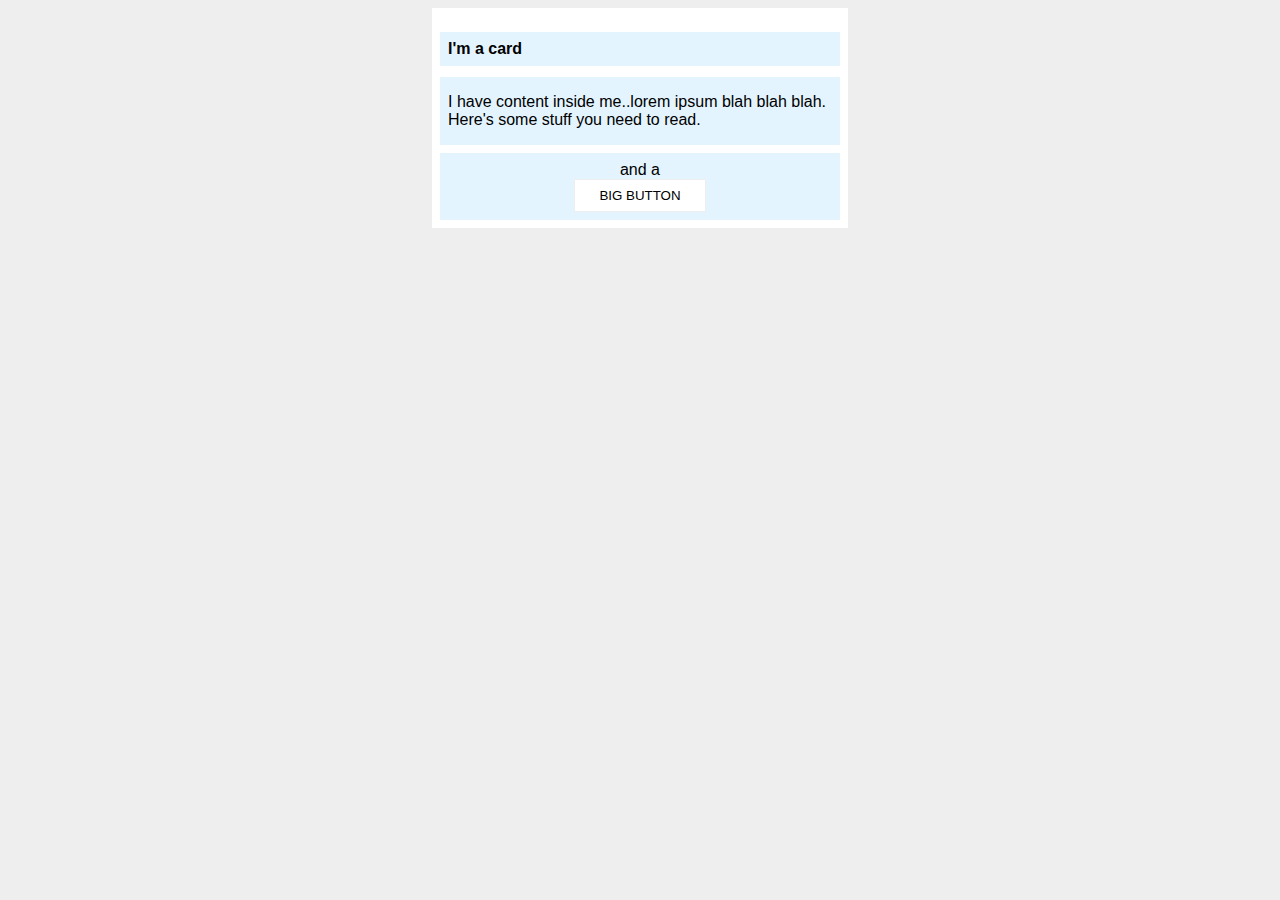
<file: foundations/block-and-inline/02-margin-and-padding-2/index.html>
<!DOCTYPE html>
<html lang="en">
  <head>
    <meta charset="UTF-8">
    <meta http-equiv="X-UA-Compatible" content="IE=edge">
    <meta name="viewport" content="width=device-width, initial-scale=1.0">
    <title>Margin and Padding exercise 2</title>
    <link rel="stylesheet" href="style.css">
  </head>
  <body>
    <div class="card">
      <h1 class="title">I'm a card</h1>
      <div class="content">I have content inside me..lorem ipsum blah blah blah. Here's some stuff you need to read.</div>
      <div class="button-container">and a <div><button>BIG BUTTON</button></div></div>
    </div>
  </body>
</html>
</file>
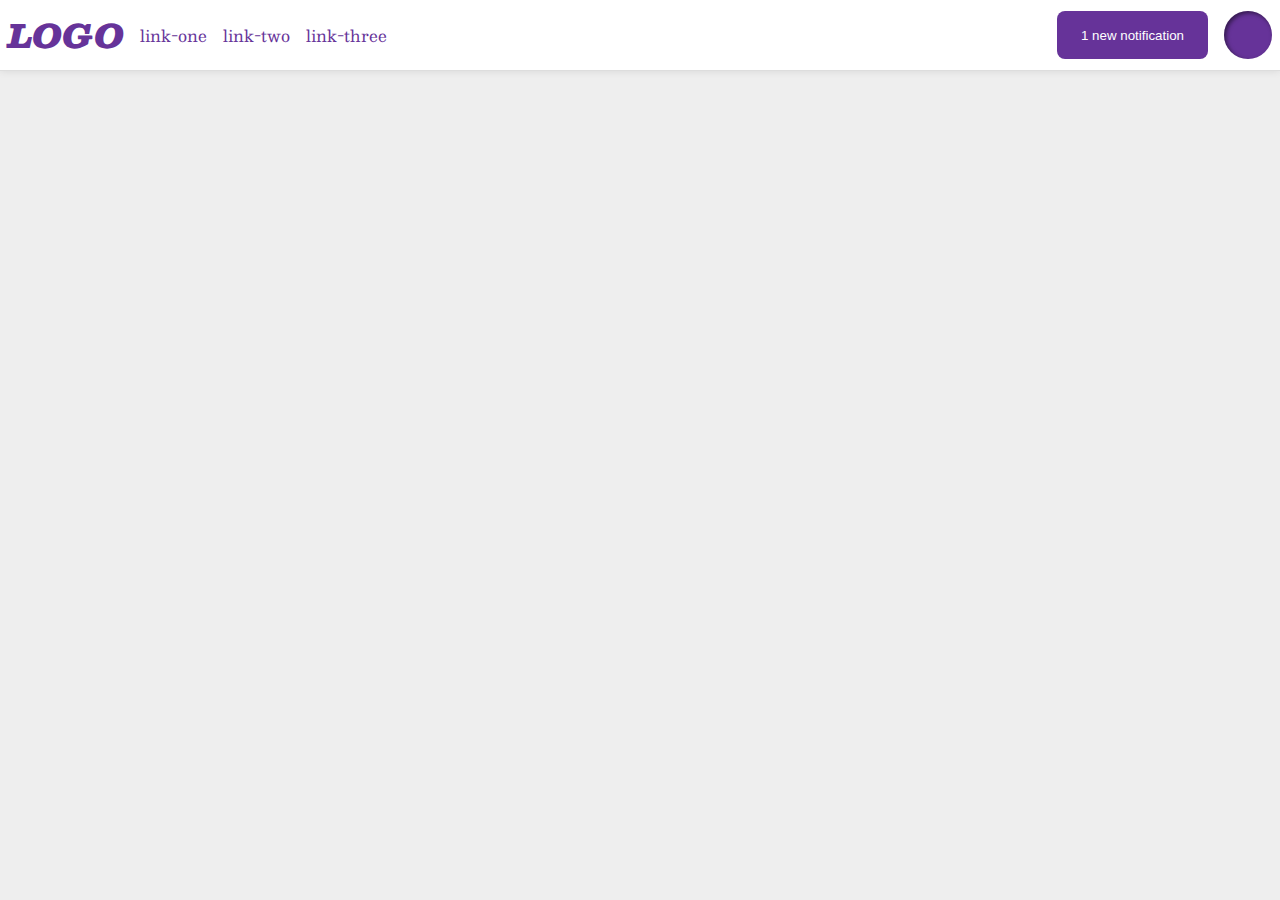
<file: foundations/flex/03-flex-header-2/index.html>
<!DOCTYPE html>
<html lang="en">

<head>
  <meta charset="UTF-8">
  <meta http-equiv="X-UA-Compatible" content="IE=edge">
  <meta name="viewport" content="width=device-width, initial-scale=1.0">
  <title>Flex Header 2</title>
  <link rel="stylesheet" href="style.css">
</head>

<body>
  <div class="header">
    <div class="left-links">
      <div class="logo">
        <em>LOGO</em>
      </div>
      <ul class="links">
        <li><a href="https://google.com">link-one</a></li>
        <li><a href="https://google.com">link-two</a></li>
        <li><a href="https://google.com">link-three</a></li>
      </ul>
    </div>
    <div class="right-links">
      <button class="notifications">
        1 new notification
      </button>
      <div class="profile-image"></div>
    </div>
  </div>
</body>

</html>
</file>
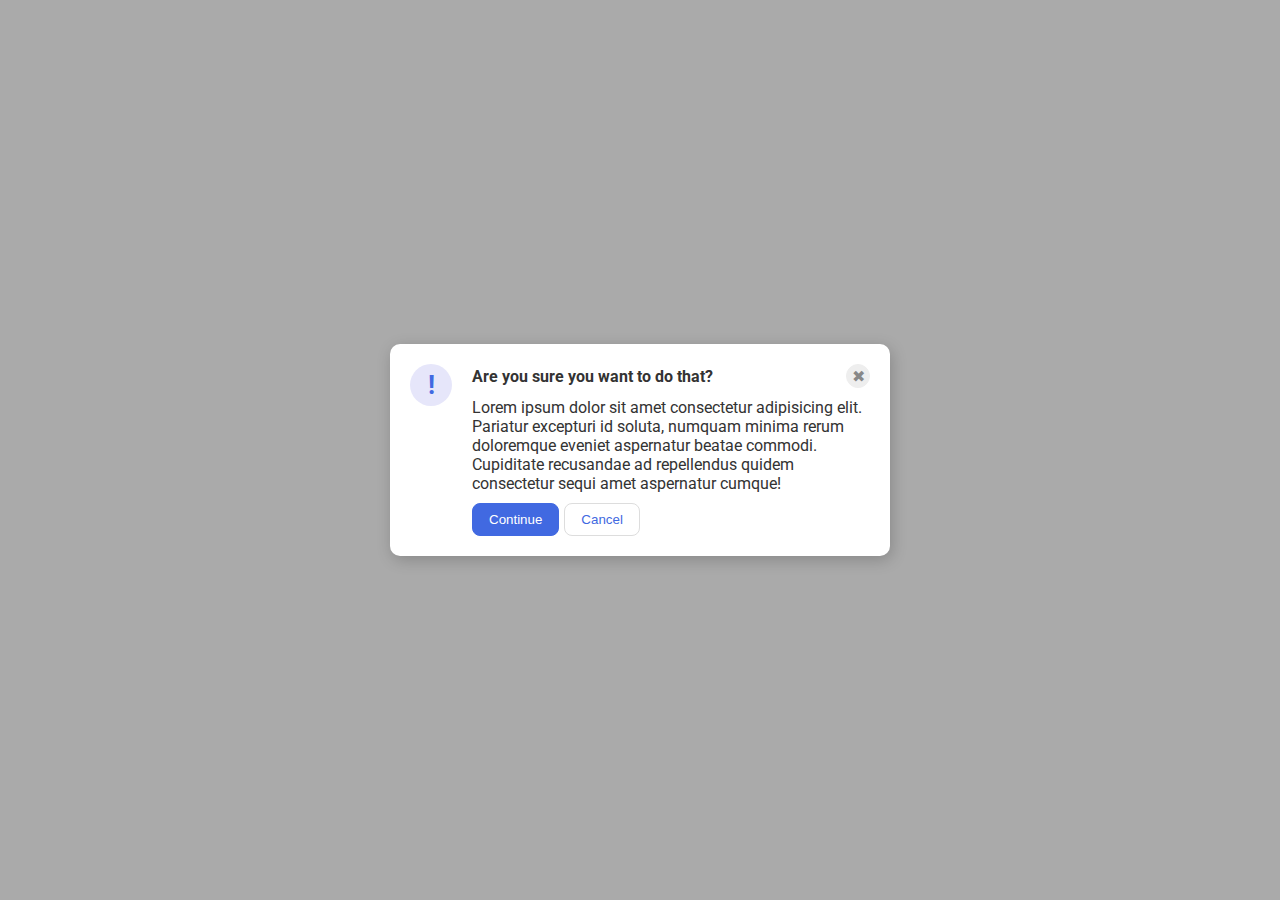
<file: foundations/flex/05-flex-modal/index.html>
<!DOCTYPE html>
<html lang="en">

<head>
  <meta charset="UTF-8">
  <meta http-equiv="X-UA-Compatible" content="IE=edge">
  <meta name="viewport" content="width=device-width, initial-scale=1.0">
  <link rel="stylesheet" href="style.css">
  <title>Modal</title>
</head>

<body>
  <div class="modal">
    <div class="left">
      <div class="icon">!</div>
    </div>
    <div class="right">
      <div class="top">
        <div class="header"><strong>Are you sure you want to do that?</strong></div>
        <button class="close-button">✖</button>
      </div>
      <div class="text">Lorem ipsum dolor sit amet consectetur adipisicing elit. Pariatur excepturi id soluta, numquam
        minima rerum doloremque eveniet aspernatur beatae commodi. Cupiditate recusandae ad repellendus quidem
        consectetur sequi amet aspernatur cumque!</div>
      <div class="buttons">
        <button class="continue">Continue</button>
        <button class="cancel">Cancel</button>
      </div>
    </div>
  </div>
</body>

</html>
</file>
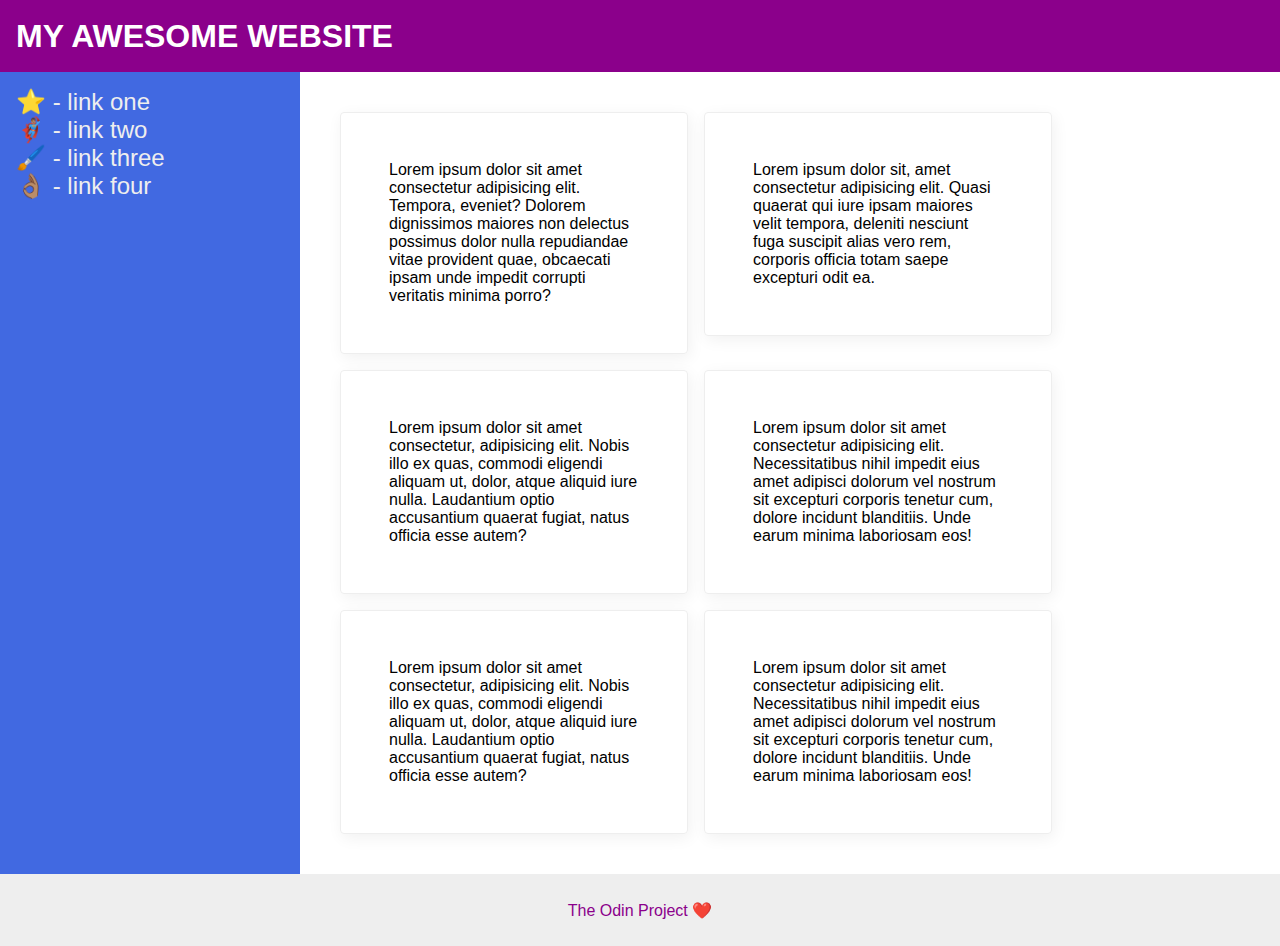
<file: foundations/flex/07-flex-layout-2/index.html>
<!DOCTYPE html>
<html lang="en">

<head>
  <meta charset="UTF-8">
  <meta http-equiv="X-UA-Compatible" content="IE=edge">
  <meta name="viewport" content="width=device-width, initial-scale=1.0">
  <title>The Holy Grail</title>
  <link rel="stylesheet" href="style.css">
</head>

<body>
  <div class="header">
    MY AWESOME WEBSITE
  </div>
  <div class="middle">
    <div class="sidebar">
      <ul>
        <li><a href="#">⭐ - link one</a></li>
        <li><a href="#">🦸🏽‍♂️ - link two</a></li>
        <li><a href="#">🖌️ - link three</a></li>
        <li><a href="#">👌🏽 - link four</a></li>
      </ul>
    </div>
    <div class="card-all">
      <div class="card">Lorem ipsum dolor sit amet consectetur adipisicing elit. Tempora, eveniet? Dolorem dignissimos
        maiores non delectus possimus dolor nulla repudiandae vitae provident quae, obcaecati ipsam unde impedit
        corrupti
        veritatis minima porro?</div>
      <div class="card">Lorem ipsum dolor sit, amet consectetur adipisicing elit. Quasi quaerat qui iure ipsam maiores
        velit tempora, deleniti nesciunt fuga suscipit alias vero rem, corporis officia totam saepe excepturi odit ea.
      </div>
      <div class="card">Lorem ipsum dolor sit amet consectetur, adipisicing elit. Nobis illo ex quas, commodi eligendi
        aliquam ut, dolor, atque aliquid iure nulla. Laudantium optio accusantium quaerat fugiat, natus officia esse
        autem?</div>
      <div class="card">Lorem ipsum dolor sit amet consectetur adipisicing elit. Necessitatibus nihil impedit eius amet
        adipisci dolorum vel nostrum sit excepturi corporis tenetur cum, dolore incidunt blanditiis. Unde earum minima
        laboriosam eos!</div>
      <div class="card">Lorem ipsum dolor sit amet consectetur, adipisicing elit. Nobis illo ex quas, commodi eligendi
        aliquam ut, dolor, atque aliquid iure nulla. Laudantium optio accusantium quaerat fugiat, natus officia esse
        autem?</div>
      <div class="card">Lorem ipsum dolor sit amet consectetur adipisicing elit. Necessitatibus nihil impedit eius amet
        adipisci dolorum vel nostrum sit excepturi corporis tenetur cum, dolore incidunt blanditiis. Unde earum minima
        laboriosam eos!</div>
    </div>
  </div>
  <div class="footer">
    The Odin Project ❤️
  </div>
</body>

</html>
</file>
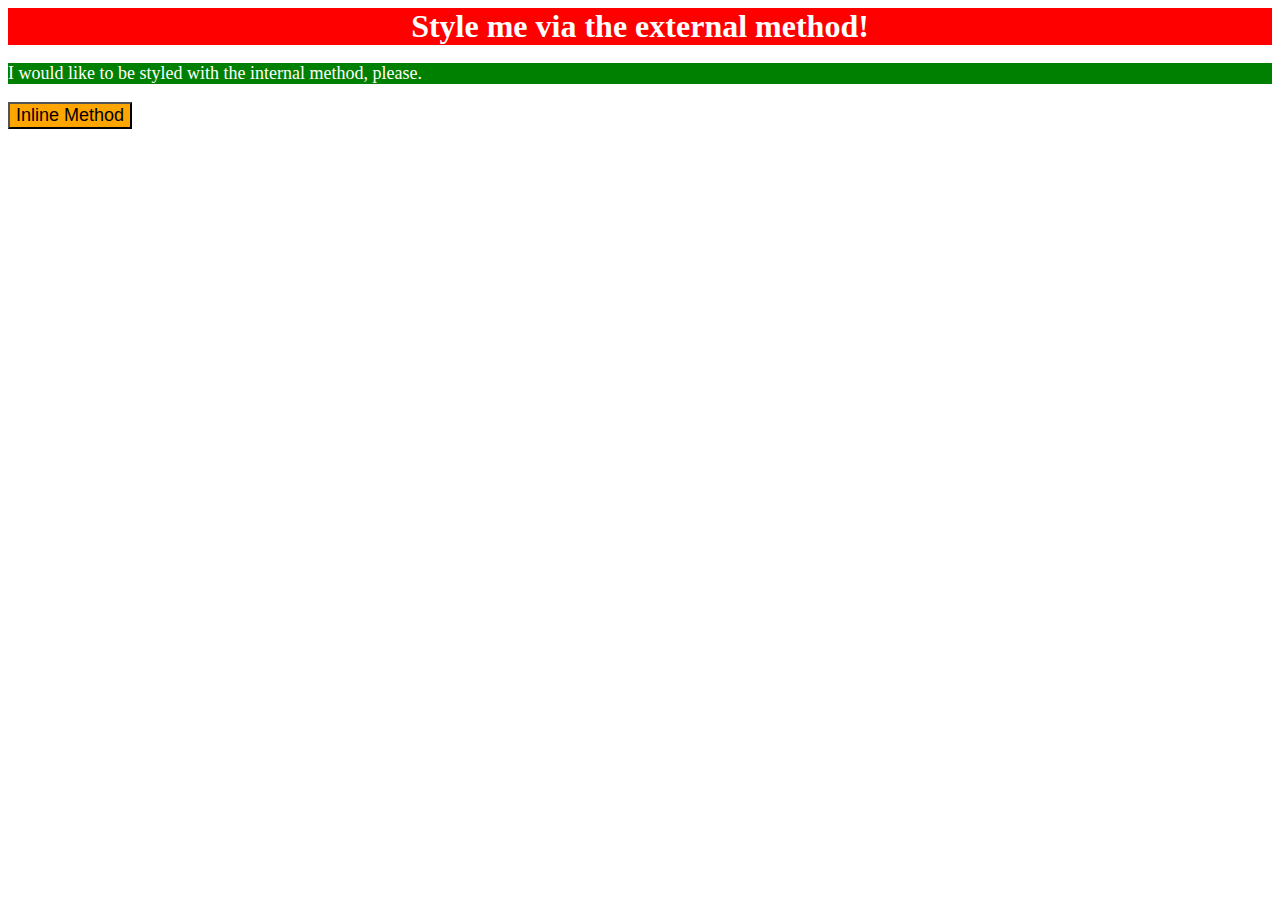
<file: foundations/intro-to-css/01-css-methods/index.html>
<!DOCTYPE html>
<html lang="en">
  <head>
    <link rel="stylesheet" href="styles.css">
    <meta charset="UTF-8">
    <meta http-equiv="X-UA-Compatible" content="IE=edge">
    <meta name="viewport" content="width=device-width, initial-scale=1.0">
      <style>
        p {
          background-color: green;
          color: white;
          font-size: 18px;
        }
      </style>
    <title>Methods for Adding CSS</title>
  </head>
  <body>
    <div>Style me via the external method!</div>
    <p>I would like to be styled with the internal method, please.</p>
    <button style="background-color: orange; font-size: 18px;">Inline Method</button>
  </body>
</html>
</file>
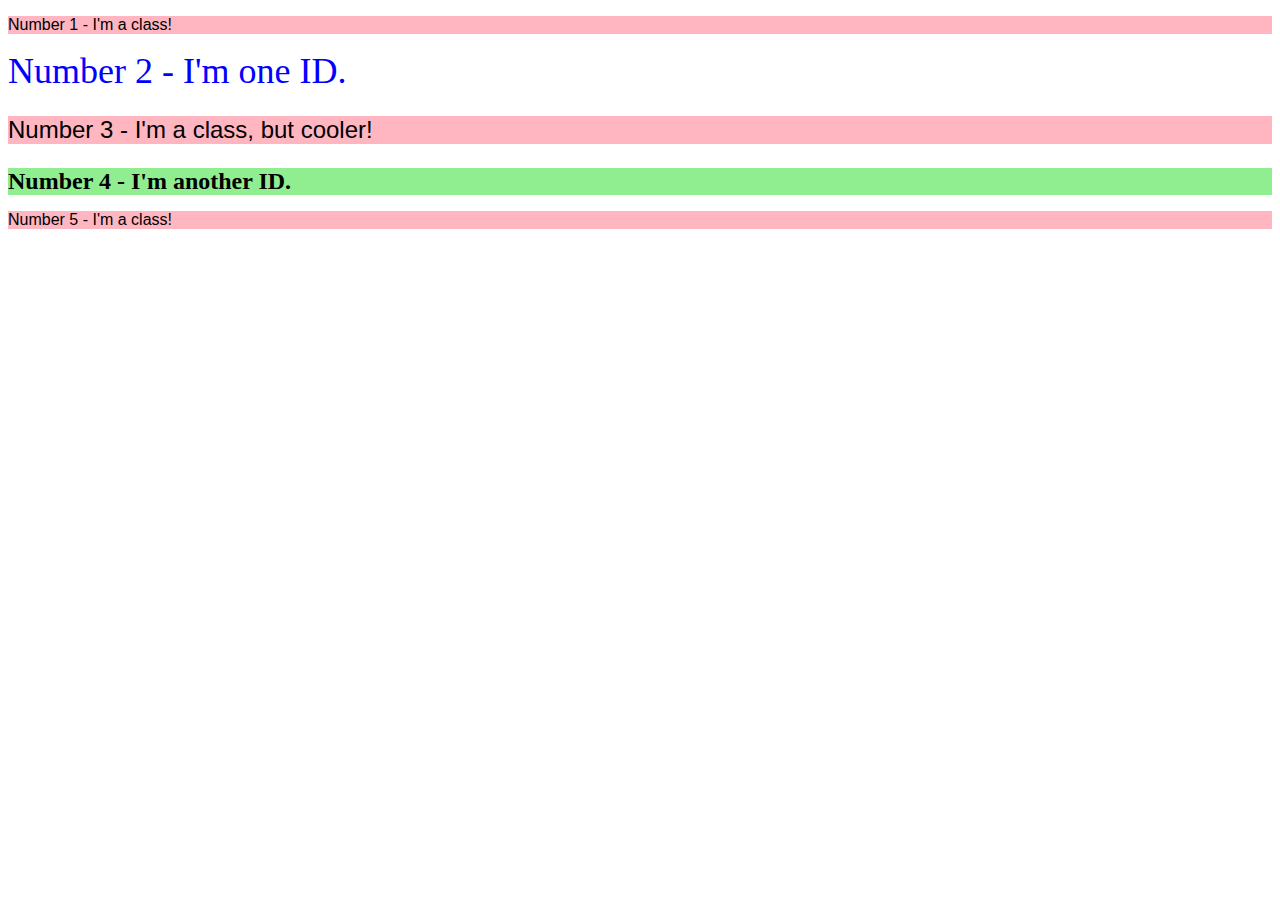
<file: foundations/intro-to-css/02-class-id-selectors/index.html>
<!DOCTYPE html>
<html lang="en">
  <head>
    <meta charset="UTF-8">
    <meta http-equiv="X-UA-Compatible" content="IE=edge">
    <meta name="viewport" content="width=device-width, initial-scale=1.0">
    <title>Class and ID Selectors</title>
    <link rel="stylesheet" href="style.css">
  </head>
  <body>
    <p class="verdana">Number 1 - I'm a class!</p>
    <div id="blue">Number 2 - I'm one ID.</div>
    <p class="verdana big">Number 3 - I'm a class, but cooler!</p>
    <div id="green">Number 4 - I'm another ID.</div>
    <p class="verdana">Number 5 - I'm a class!</p>
  </body>
</html>
</file>
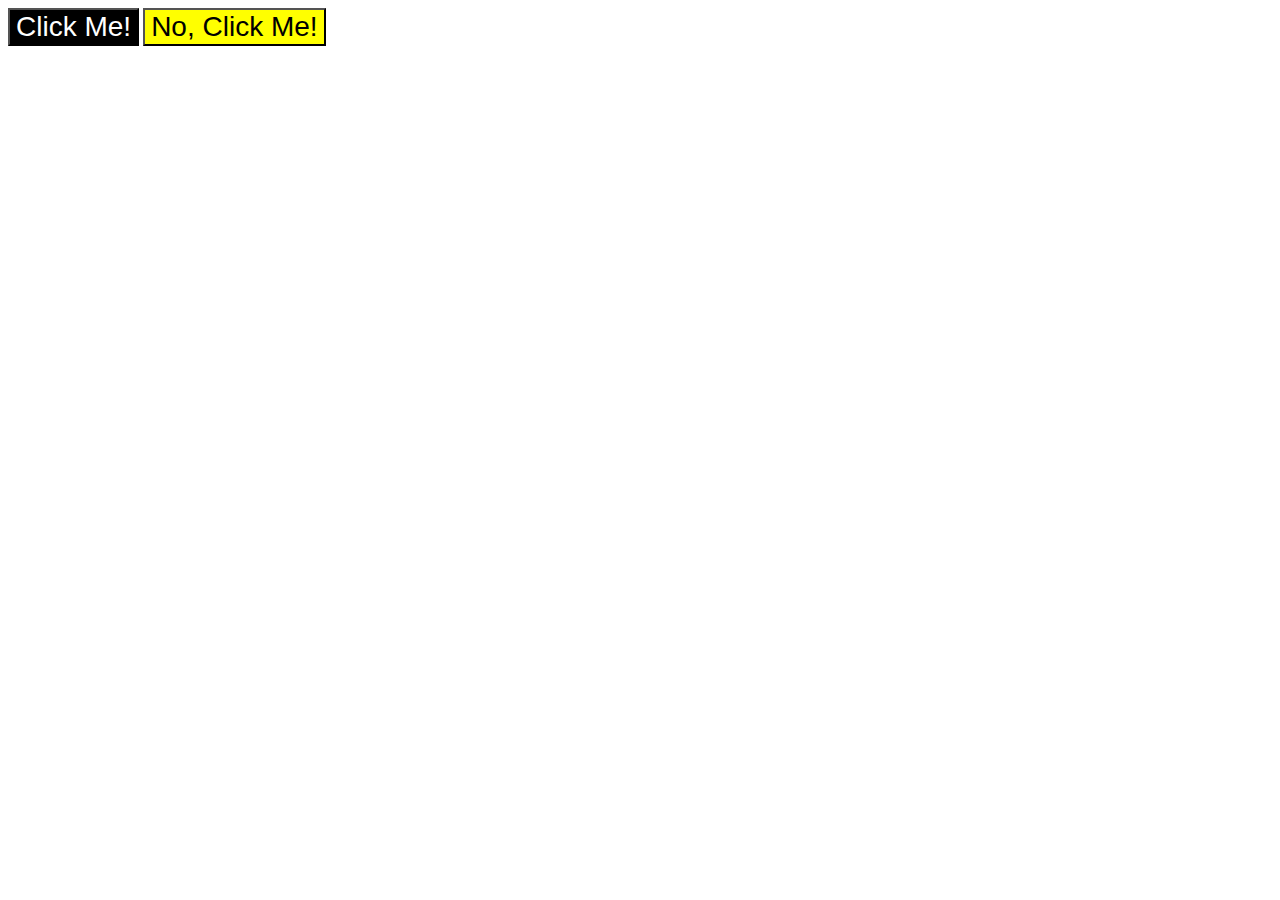
<file: foundations/intro-to-css/03-grouping-selectors/index.html>
<!DOCTYPE html>
<html lang="en">
  <head>
    <meta charset="UTF-8">
    <meta http-equiv="X-UA-Compatible" content="IE=edge">
    <meta name="viewport" content="width=device-width, initial-scale=1.0">
    <title>Grouping Selectors</title>
    <link rel="stylesheet" href="style.css">
  </head>
  <body>
    <button class="font left">Click Me!</button>
    <button class="font right">No, Click Me!</button>
  </body>
</html>
</file>
<file: foundations/block-and-inline/02-margin-and-padding-2/style.css>
body {
  background: #eee;
  font-family: sans-serif;
  color: black;
}

.card {
  width: 400px;
  background: #fff;
  margin: 8px auto;
  padding: 8px;
}

.title {
  background: #e3f4ff;
  margin-top: 16px;
  font-size: 16px;
  padding: 8px;
}

.content {
  background: #e3f4ff;
  margin-top: 8px;
  padding-block: 16px;
  padding-inline: 8px;
}

.button-container {
  background: #e3f4ff;
  margin-top: 8px;
  text-align: center;
  padding: 8px;
}

button {
  background: white;
  border: 1px solid #eee;
  color: black;
  padding-block: 8px;
  padding-inline: 24px;
}
</file>
<file: foundations/flex/03-flex-header-2/style.css>
/* this is some magical font-importing.  
you'll learn about it later. */
@import url('https://fonts.googleapis.com/css2?family=Besley:ital,wght@0,400;1,900&display=swap');

body {
  margin: 0;
  background: #eee;
  font-family: Besley, serif;
}

.header {
  background: white;
  border-bottom: 1px solid #ddd;
  box-shadow: 0 0 8px rgba(0,0,0,.1);
  padding: 8px;
  display: flex;
  flex: auto;
  flex-direction: row;
  justify-content: space-between;
  align-items: center;
  column-gap: 8px;
}

.profile-image {
  background: rebeccapurple;
  box-shadow: inset 2px 2px 4px rgba(0,0,0,.5);
  border-radius: 50%;
  width: 48px;
  height: 48px;
}

.logo {
  color: rebeccapurple;
  font-size: 32px;
  font-weight: 900;
  align-content: center;
}

button {
  border: none;
  border-radius: 8px;
  background: rebeccapurple;
  color: white;
  padding: 8px 24px;
  align-content: center;
}

a {
  /* this removes the line under our links */
  text-decoration: none;
  color: rebeccapurple;
}

ul {
  list-style-type: none;
  margin: 0;
  padding: 0;
  display: flex;
  flex-direction: row;
  align-items: center;
  column-gap: 16px;
}

.left-links {
  display: flex;
  justify-content: flex-start;
  column-gap: 16px;
}

.right-links {
  display: flex;
  justify-items: flex-end;
  column-gap: 16px;
}
</file>
<file: foundations/flex/05-flex-modal/style.css>
@import url('https://fonts.googleapis.com/css2?family=Roboto:wght@400;700&display=swap');

html, body {
  height: 100%;
}

body {
  font-family: Roboto, sans-serif;
  margin: 0;
  background: #aaa;
  color: #333;
  /* I'll give you this one for free lol */
  display: flex;
  align-items: center;
  justify-content: center;
}

.modal {
  background: white;
  width: 480px;
  border-radius: 10px;
  box-shadow: 2px 4px 16px rgba(0,0,0,.2);
  display: flex;
  padding: 10px;
}

.icon {
  color: royalblue;
  font-size: 26px;
  font-weight: 700;
  background: lavender;
  width: 42px;
  height: 42px;
  border-radius: 50%;
  display: flex;
  align-items: center;
  justify-content: center;
}

.close-button {
  background: #eee;
  border-radius: 50%;
  color: #888;
  font-weight: 400;
  font-size: 16px;
  height: 24px;
  width: 24px;
  display: flex;
  align-items: center;
  justify-content: center;
  border: 1px solid #eee;
  padding: 0;
}

button {
  cursor: pointer;
  padding: 8px 16px;
  border-radius: 8px;
}

button.continue {
  background: royalblue;
  border: 1px solid royalblue;
  color: white;
}

button.cancel {
  background: white;
  border: 1px solid #ddd;
  color: royalblue;
}

.left {
  display: flex;
  padding: 10px;
}

.right {
  display: flex;
  flex-direction: column;
  row-gap: 10px;
  padding: 10px;
}

.buttons {
  display: flex;
  flex-direction: row;
  justify-content: flex-start;
  column-gap: 5px;
}

.top {
  display: flex;
  justify-content: space-between;
  align-items: center;
}
</file>
<file: foundations/flex/07-flex-layout-2/style.css>
body {
  font-family: -apple-system, BlinkMacSystemFont, 'Segoe UI', Roboto, Oxygen, Ubuntu, Cantarell, 'Open Sans', 'Helvetica Neue', sans-serif;
  margin: 0;
  min-height: 100vh;
  display: flex;
  flex-direction: column;
  justify-content: space-between;
}

.header {
  height: 72px;
  background: darkmagenta;
  color: white;
  display: flex;
  align-items: center;
  font-weight: 900;
  font-size: 32px;
  padding-left: 16px;
}

.footer {
  height: 72px;
  background: #eee;
  color: darkmagenta;
  display: flex;
  justify-content: center;
  align-items: center;
}

.sidebar {
  width: 300px;
  background: royalblue;
  box-sizing: border-box;
  display: flex;
  flex-direction: column;
  padding: 16px;
  min-width: 300px;
}

ul {
  list-style-type: none;
  padding: 0;
  margin: 0;
  font-size: 24px;
}

a {
  text-decoration: none;
  color: #eee;
}

.card {
  border: 1px solid #eee;
  box-shadow: 2px 4px 16px rgba(0,0,0,.06);
  border-radius: 4px;
  padding: 48px;
  width: 250px;
  height: inherit;
}

.middle {
  display: flex;
}

.card-all {
  display: flex;
  margin: 40px;
  align-items: flex-start;
  gap: 16px;
  flex-flow: row wrap;
}
</file>
<file: foundations/intro-to-css/01-css-methods/styles.css>
div {
    color: white;
    background-color: red
}

div {
    text-align: center;
    font-size: 32px;
    font-weight: bold;
}
</file>
<file: foundations/intro-to-css/02-class-id-selectors/style.css>
.verdana {
    font-family: Verdana, Tahoma, sans-serif;
    background-color: lightpink;
}

.big {
    font-size: 24px;
}

#blue {
    color: blue;
    font-size: 36px;
}

#green {
    background-color: lightgreen;
    font-size: 24px;
    font-weight: bold;
}
</file>
<file: foundations/intro-to-css/03-grouping-selectors/style.css>
.font {
    font-family: Helvetica, 'Times New Roman', 'san-serif';
    font-size: 28px;
}

.left {
    color: white;
    background-color: black;
}

.right {
    background-color: yellow;
}
</file>
